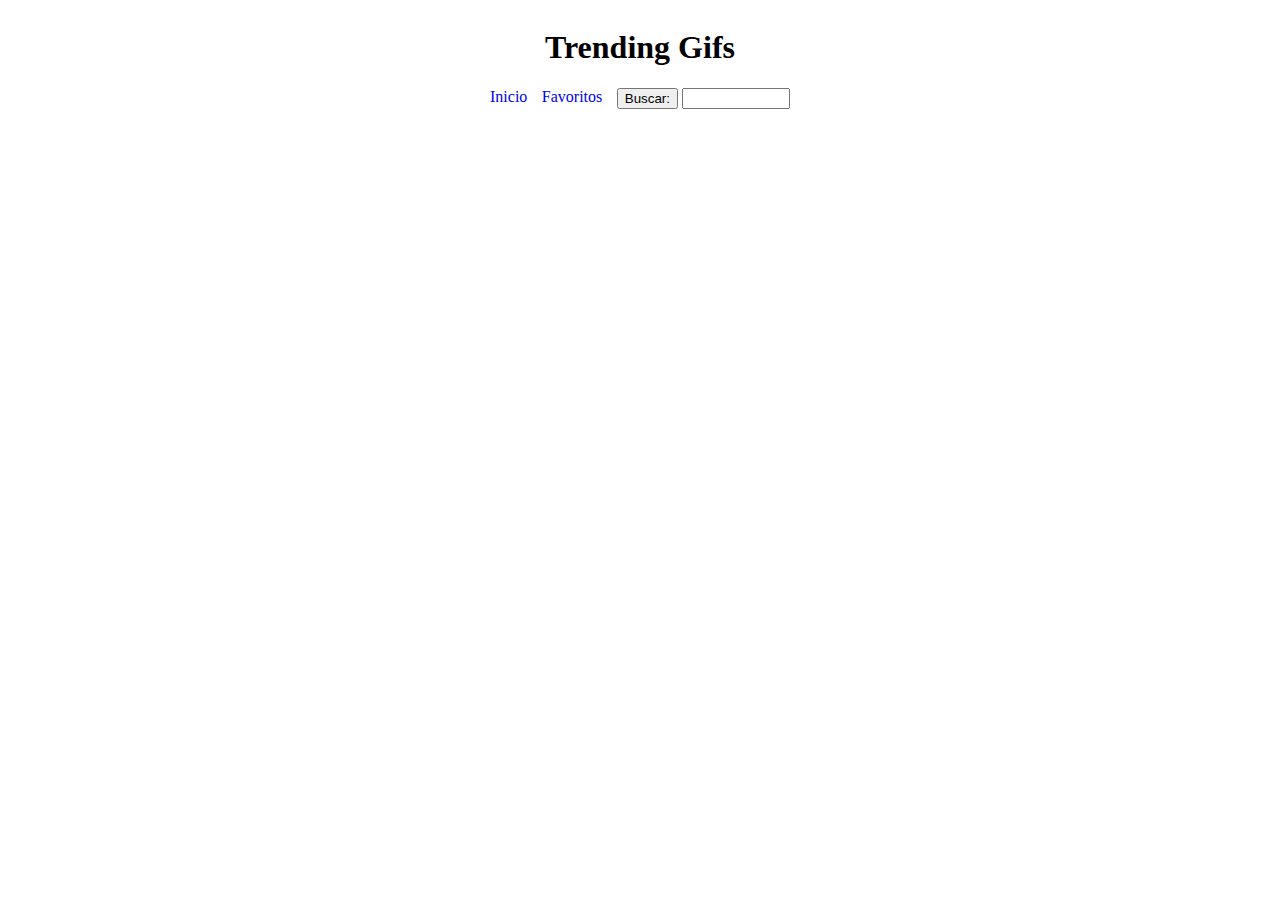
<file: eventos-webstorage-validacion/index.html>
<!DOCTYPE html>
<html lang="en">
<head>
    <meta charset="UTF-8">
    <meta http-equiv="X-UA-Compatible" content="IE=edge">
    <meta name="viewport" content="width=device-width, initial-scale=1.0">
    <title>Document</title>
    <link rel="stylesheet" href="css/style.css">
    <script src="js/index.js"></script>
</head>
<body>
    
    <h1>Trending Gifs</h1>

    <nav>

        <a href="index.html">Inicio</a>

        <a href="favoritos.html">Favoritos</a>

        <form action="resultado.html" method="get">
            <div>
                <button type="submit">Buscar:</button>
                <input name="busqueda" type="text">
            </div>
        </form>

    </nav>

    <section>
        <!--
        <article>
            <h3>Título de los Gif</h3>
            <div><img src="url de la imagen" alt=""></div>
            <a href="página de más información"></a>
        </article>
        -->        
    </section>

</body>
</html>
</file>
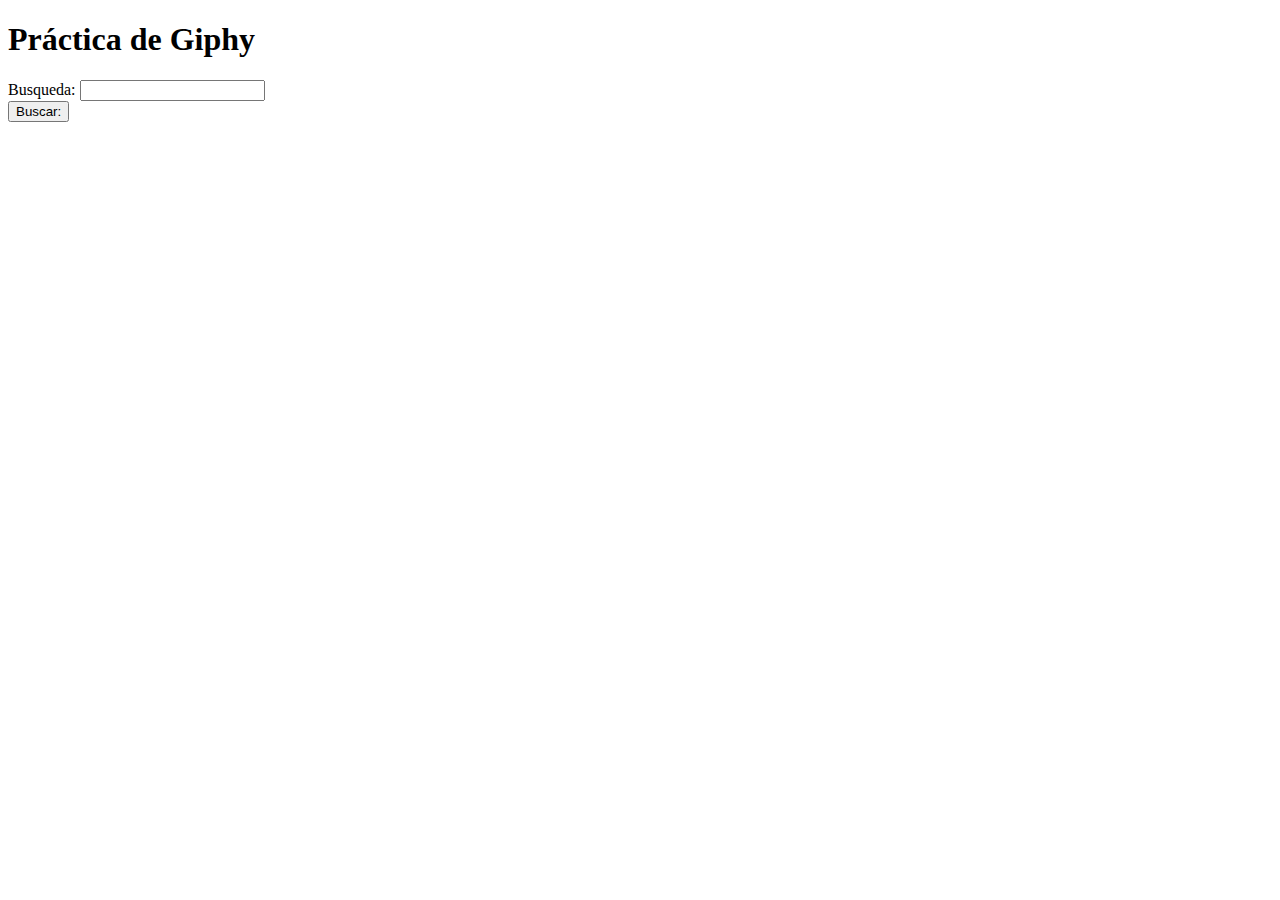
<file: repaso-fetch/index.html>
<!DOCTYPE html>
<html lang="en">
<head>
    <meta charset="UTF-8">
    <meta http-equiv="X-UA-Compatible" content="IE=edge">
    <meta name="viewport" content="width=device-width, initial-scale=1.0">
    <title>Document</title>
</head>
<body>
    
    <h1>Práctica de Giphy</h1>

    <form action="resultado.html" method="get">
        <div>
            <label for="">Busqueda:</label>
            <input name="busqueda" type="text">
        </div>

        <div>
            <button type="submit">Buscar:</button>
        </div>
    </form>

    <section>
<!--    <article>
            <h3>Título de los Gif</h3>
            <div><img src="url de la imagen" alt=""></div>
            <a href="página de más información"></a>
        </article> -->        
    </section>

    <script src="js/index.js"></script>
</body>
</html>
</file>
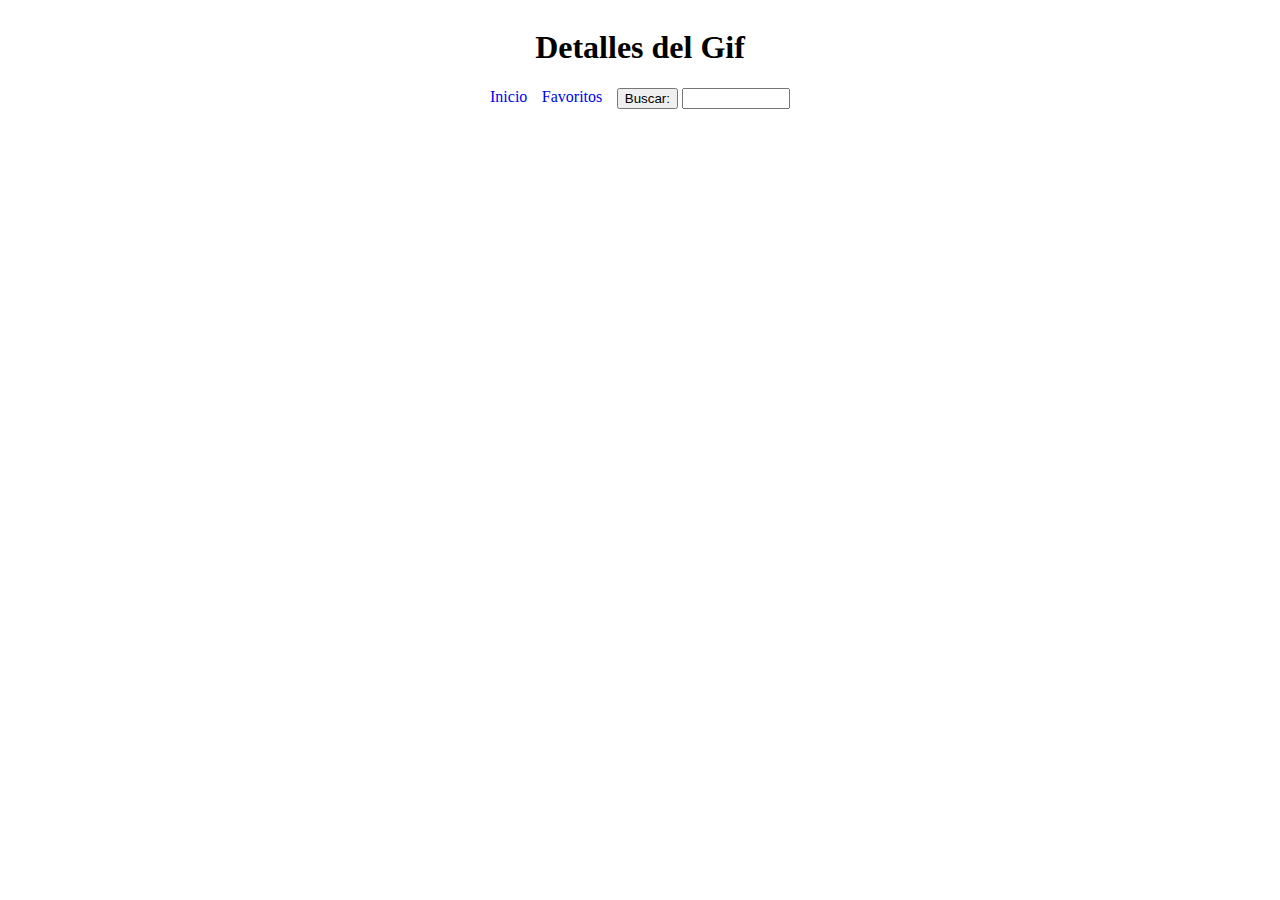
<file: eventos-webstorage-validacion/detalle.html>
<!DOCTYPE html>
<html lang="en">
<head>

    <meta charset="UTF-8">
    <meta http-equiv="X-UA-Compatible" content="IE=edge">
    <meta name="viewport" content="width=device-width, initial-scale=1.0">

    <link rel="stylesheet" href="css/style.css">
    <script src="js/detalle.js"></script>
    <script src="js/validacion.js"></script>

    <title>Document</title>

</head>
<body>

    <h1>Detalles del Gif</h1>      

    <nav>

        <a href="index.html">Inicio</a>

        <a href="favoritos.html">Favoritos</a>

        <form action="resultado.html" method="get">
            <div>
                <button type="submit">Buscar:</button>
                <input name="busqueda" type="text">
                <p class="alerta"></p>
            </div>
        </form>

    </nav>
    
    <section>
        <!--
        <article>
            <h3>Título</h3>
            <div><img src="" alt=""></div>
            <p><b>Username:</b></p>
            <p><b/>idGif:</b></p>
            <button class="fav">Agregar a favoritos</button>
        </article>
        -->
    </section>

</body>
</html>
</file>
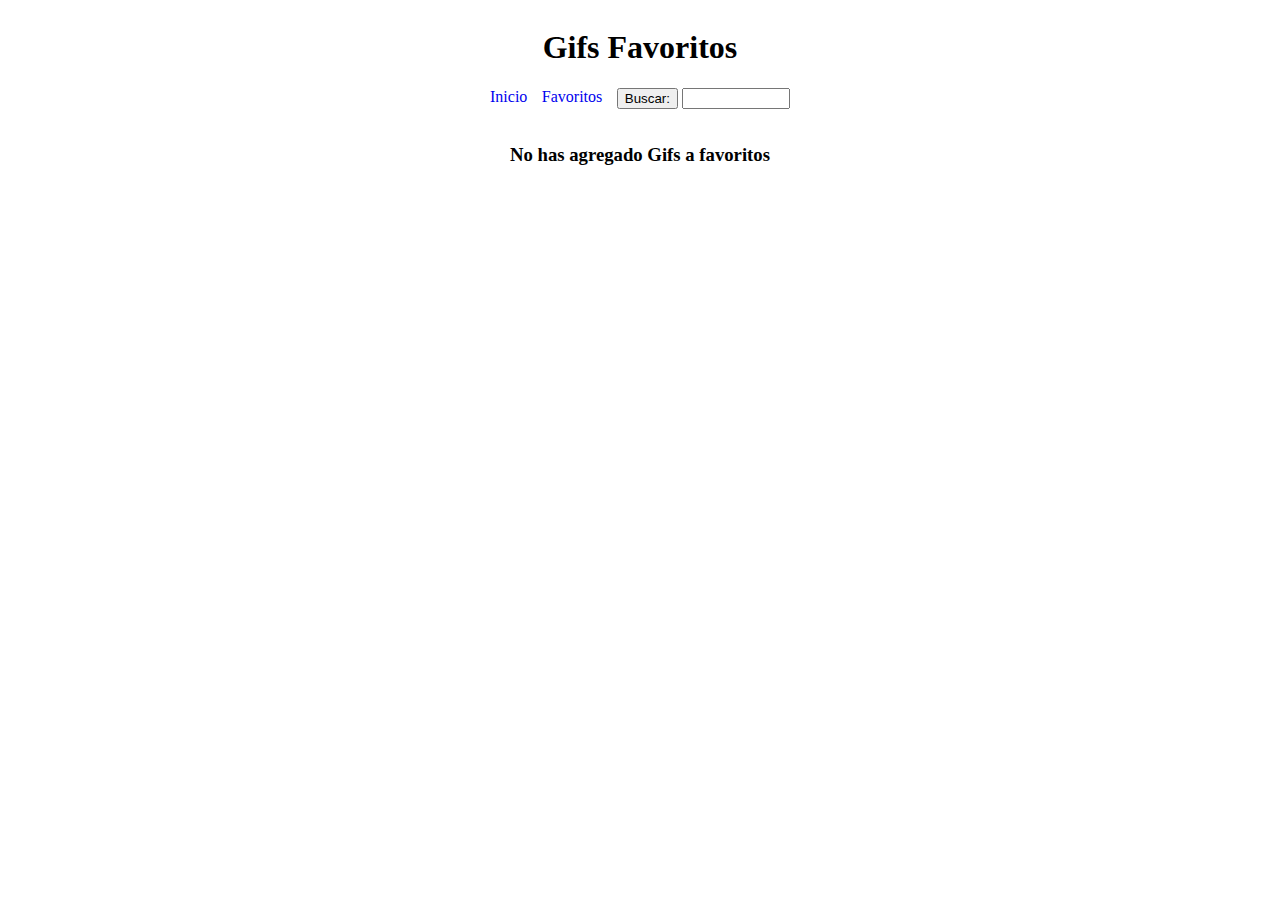
<file: eventos-webstorage-validacion/favoritos.html>
<!DOCTYPE html>
<html lang="en">
<head>

    <meta charset="UTF-8">
    <meta http-equiv="X-UA-Compatible" content="IE=edge">
    <meta name="viewport" content="width=device-width, initial-scale=1.0">

    <link rel="stylesheet" href="css/style.css">
    <script src="js/favoritos.js"></script>
    <script src="js/validacion.js"></script>

    <title>Document</title>

</head>
<body>
    
    <h1>Gifs Favoritos</h1>

    <nav>

        <a href="index.html">Inicio</a>

        <a href="favoritos.html">Favoritos</a>

        <form action="resultado.html" method="get">
            <div>
                <button type="submit">Buscar:</button>
                <input name="busqueda" type="text">
                <p class="alerta"></p>
            </div>
        </form>

    </nav>

    <section>
        <!--
        <article>
            <h3>Título de los Gif</h3>
            <div><img src="url de la imagen" alt=""></div>
            <a href="página de más información"></a>
        </article>
        -->        
    </section>
    
</body>
</html>
</file>
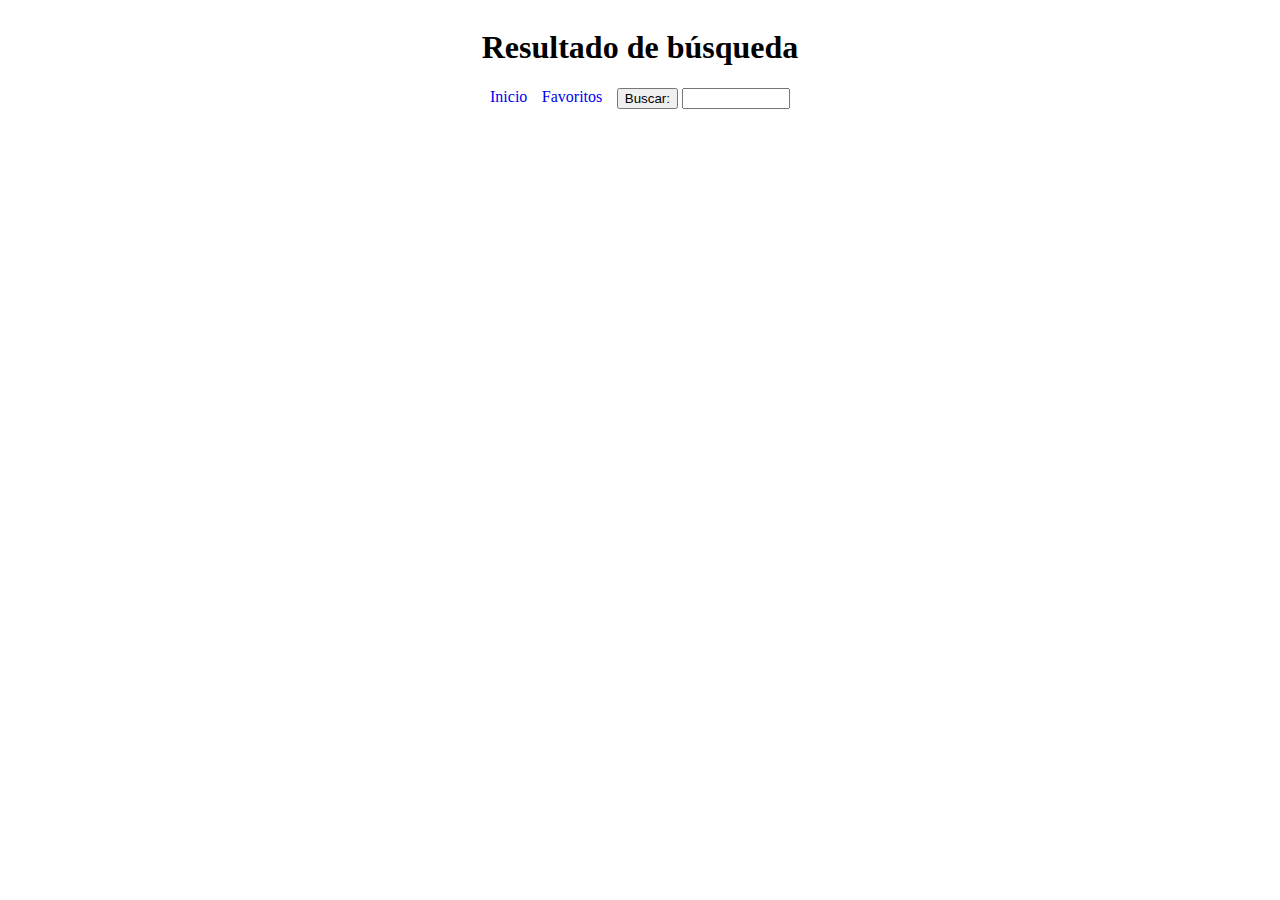
<file: eventos-webstorage-validacion/resultado.html>
<!DOCTYPE html>
<html lang="en">
<head>

    <meta charset="UTF-8">
    <meta http-equiv="X-UA-Compatible" content="IE=edge">
    <meta name="viewport" content="width=device-width, initial-scale=1.0">

    <link rel="stylesheet" href="css/style.css">
    <script src="js/resultado.js"></script>
    <script src="js/validacion.js"></script>

    <title>Document</title>

</head>
<body>
    
    <h1>Resultado de búsqueda</h1>

    <nav>

        <a href="index.html">Inicio</a>

        <a href="favoritos.html">Favoritos</a>

        <form action="resultado.html" method="get">
            <div>
                <button type="submit">Buscar:</button>
                <input name="busqueda" type="text">
                <p class="alerta"></p>
            </div>
        </form>

    </nav>

    <section>
        <!--
        <article>
            <h3>Título</h3>
            <div><img src="" alt=""></div>
            <a href="">Ver más información</a>
            <a class="fav">Volver a la página de inicio</a>
        </article>
        -->
    </section>
        
</body>
</html>
</file>
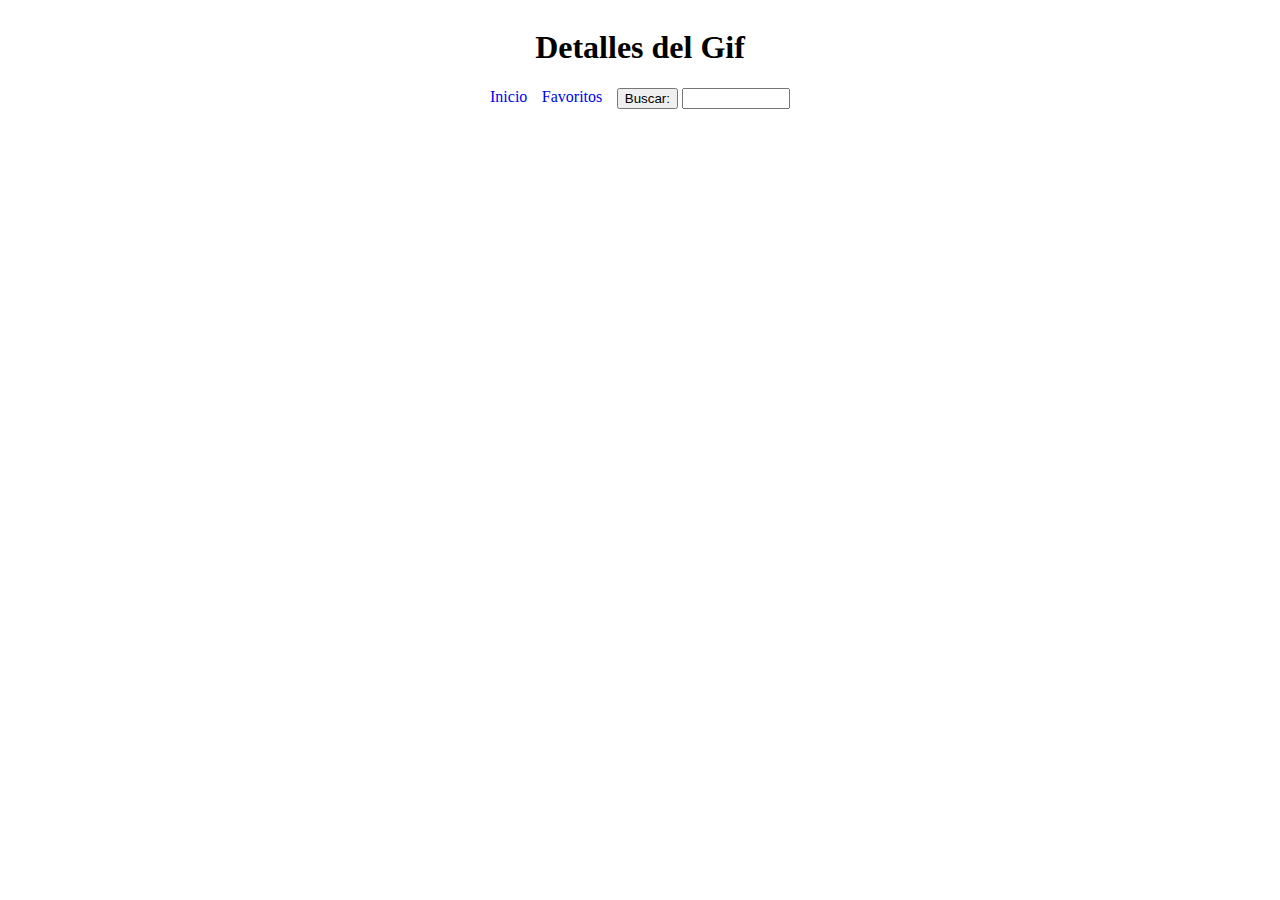
<file: eventos-webstorage/detalle.html>
<!DOCTYPE html>
<html lang="en">
<head>
    <meta charset="UTF-8">
    <meta http-equiv="X-UA-Compatible" content="IE=edge">
    <meta name="viewport" content="width=device-width, initial-scale=1.0">
    <title>Document</title>
    <link rel="stylesheet" href="css/style.css">
    <script src="js/detalle.js"></script>
</head>
<body>

    <h1>Detalles del Gif</h1>      

    <nav>

        <a href="index.html">Inicio</a>

        <a href="favoritos.html">Favoritos</a>

        <form action="resultado.html" method="get">
            <div>
                <button type="submit">Buscar:</button>
                <input name="busqueda" type="text">
            </div>
        </form>

    </nav>
    
    <section>
        <!--
        <article>
            <h3>Título</h3>
            <div><img src="" alt=""></div>
            <p><b>Username:</b></p>
            <p><b/>idGif:</b></p>
            <button class="fav">Agregar a favoritos</button>
        </article>
        -->
    </section>

</body>
</html>
</file>
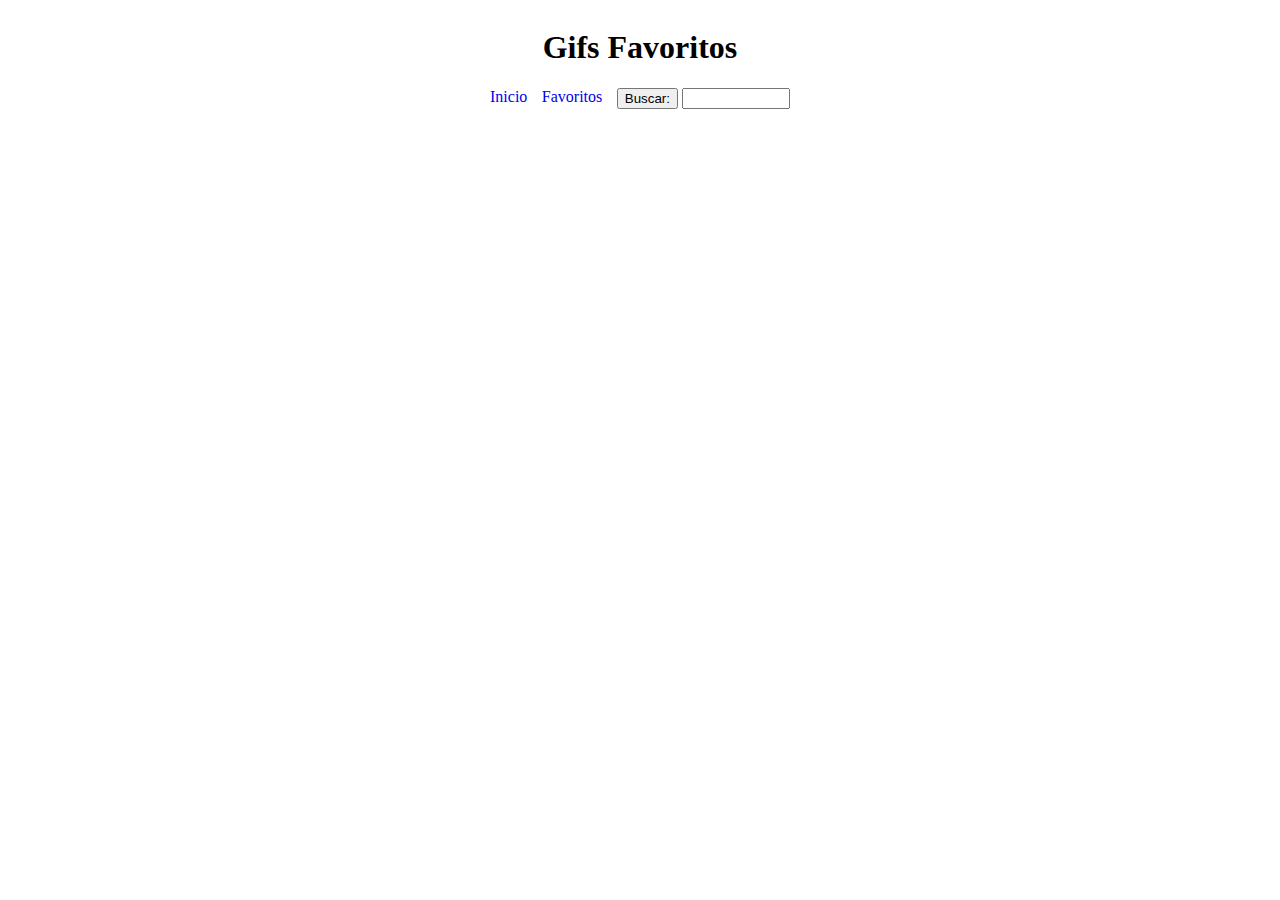
<file: eventos-webstorage/favoritos.html>
<!DOCTYPE html>
<html lang="en">
<head>
    <meta charset="UTF-8">
    <meta http-equiv="X-UA-Compatible" content="IE=edge">
    <meta name="viewport" content="width=device-width, initial-scale=1.0">
    <title>Document</title>
    <link rel="stylesheet" href="css/style.css">
    <script src="js/favoritos.js"></script>
</head>
<body>
    
    <h1>Gifs Favoritos</h1>

    <nav>

        <a href="index.html">Inicio</a>

        <a href="favoritos.html">Favoritos</a>

        <form action="resultado.html" method="get">
            <div>
                <button type="submit">Buscar:</button>
                <input name="busqueda" type="text">
            </div>
        </form>

    </nav>

    <section>
        <!--
        <article>
            <h3>Título de los Gif</h3>
            <div><img src="url de la imagen" alt=""></div>
            <a href="página de más información"></a>
        </article>
        -->        
    </section>
    
</body>
</html>
</file>
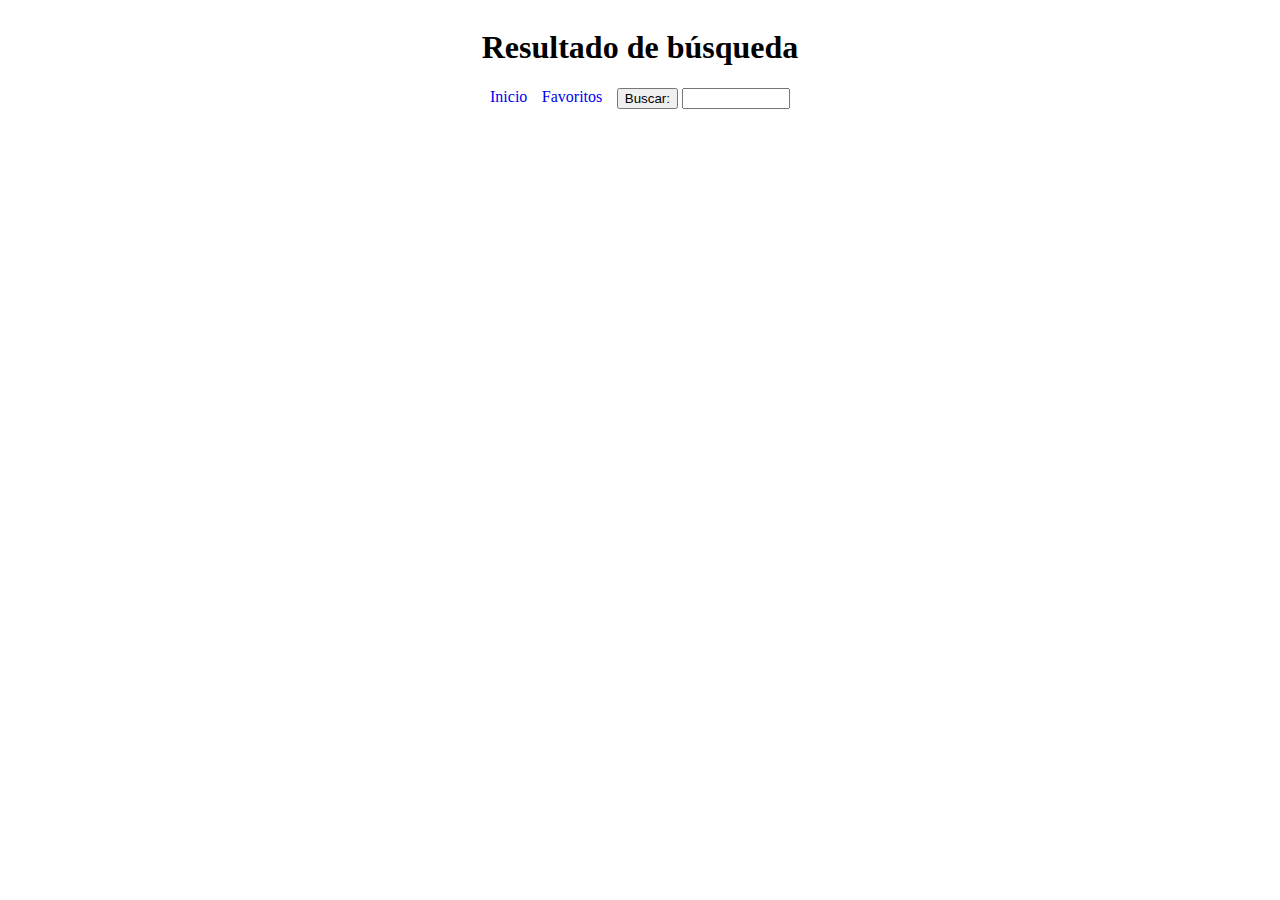
<file: eventos-webstorage/resultado.html>
<!DOCTYPE html>
<html lang="en">
<head>
    <meta charset="UTF-8">
    <meta http-equiv="X-UA-Compatible" content="IE=edge">
    <meta name="viewport" content="width=device-width, initial-scale=1.0">
    <title>Document</title>
    <link rel="stylesheet" href="css/style.css">
    <script src="js/resultado.js"></script>
</head>
<body>
    
    <h1>Resultado de búsqueda</h1>

    <nav>

        <a href="index.html">Inicio</a>

        <a href="favoritos.html">Favoritos</a>

        <form action="resultado.html" method="get">
            <div>
                <button type="submit">Buscar:</button>
                <input name="busqueda" type="text">
            </div>
        </form>

    </nav>

    <section>
        <!--
        <article>
            <h3>Título</h3>
            <div><img src="" alt=""></div>
            <a href="">Ver más información</a>
            <a class="fav">Volver a la página de inicio</a>
        </article>
        -->
    </section>
        
</body>
</html>
</file>
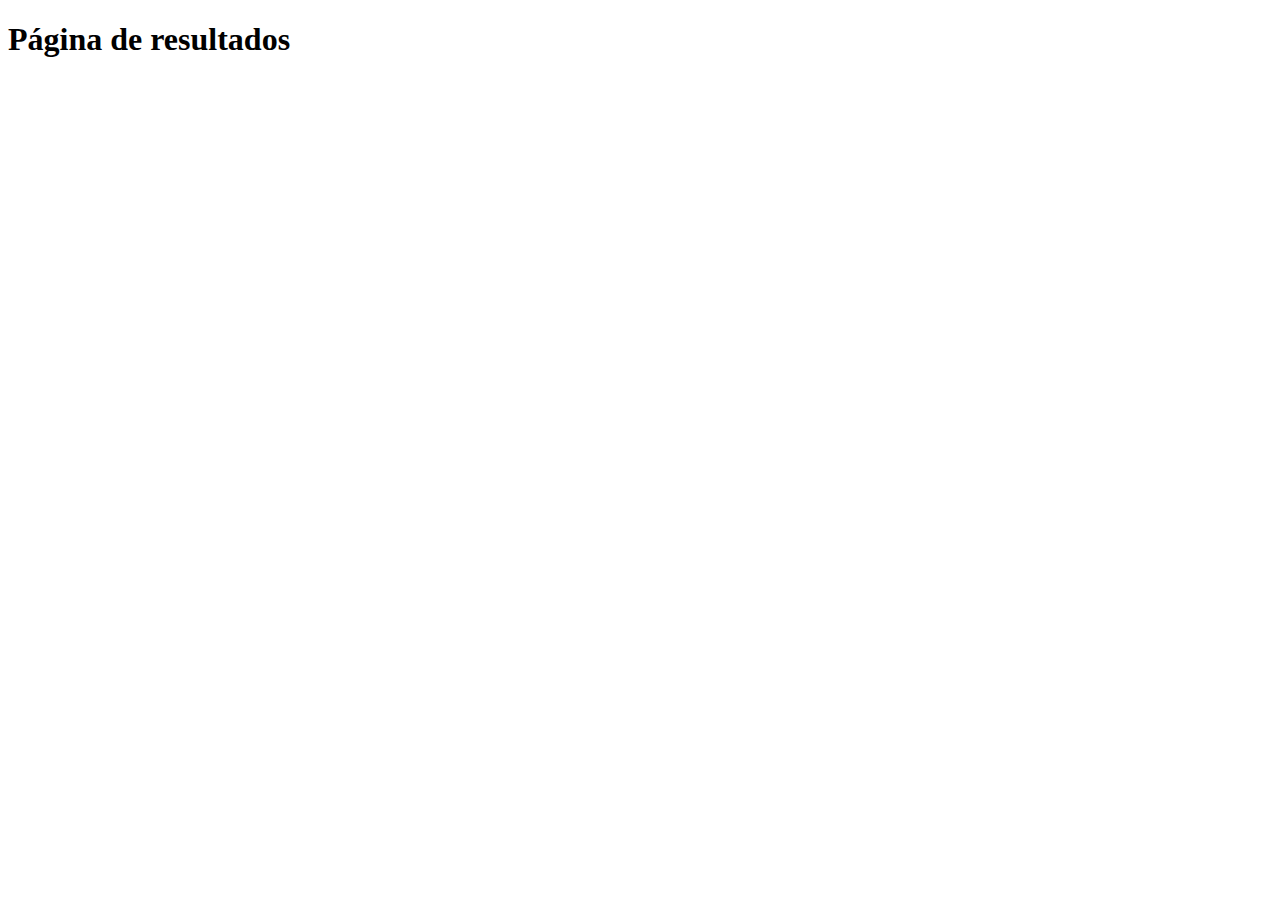
<file: repaso-fetch/resultado.html>
<!DOCTYPE html>
<html lang="en">
<head>
    <meta charset="UTF-8">
    <meta http-equiv="X-UA-Compatible" content="IE=edge">
    <meta name="viewport" content="width=device-width, initial-scale=1.0">
    <title>Document</title>
</head>
<body>

    <h1>Página de resultados</h1>

    <section>
    <!--<article>
            <h3>Título de los Gif</h3>
            <div><img src="url de la imagen" alt=""></div>
            <a href="página de más información"></a>
        </article> -->        
    </section>
        
    <script src="js/resultado.js"></script>
</body>
</html>
</file>
<file: eventos-webstorage-validacion/css/style.css>
body, section, article {
    display: flex;
    flex-direction: column;
    justify-content: space-around;
    align-items: center;
}

nav {
    width: 300px;
    display: flex;
    flex-direction: row;
    justify-content:space-between;
}

a {
    text-decoration: none;
}

input {
    width: 100px;
}

div img {
    width: 240px;
    height: 240px;
}
</file>
<file: eventos-webstorage/css/style.css>
body, section, article {
    display: flex;
    flex-direction: column;
    justify-content: space-around;
    align-items: center;
}

nav {
    width: 300px;
    display: flex;
    flex-direction: row;
    justify-content:space-between;
}

a {
    text-decoration: none;
}

input {
    width: 100px;
}

div img {
    width: 240px;
    height: 240px;
}
</file>
